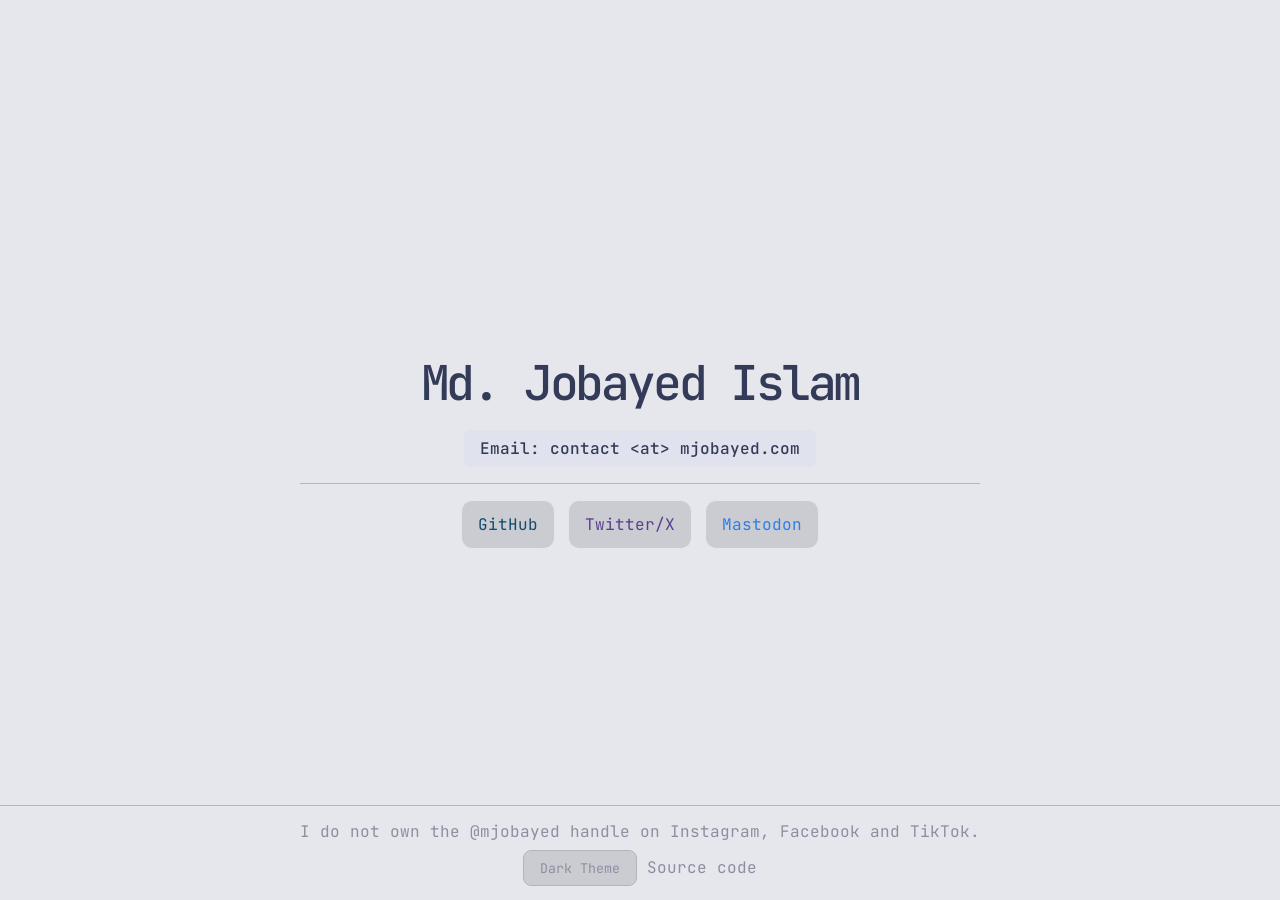
<file: index.html>
<!DOCTYPE html>
<html lang="en">

<head>
  <meta charset="UTF-8">
  <meta name="viewport" content="width=device-width, initial-scale=1.0">
  <title>Md. Jobayed Islam</title>
  <link rel="stylesheet" href="./style.css">
  <script src="./script.js" defer></script>
  <script type="application/ld+json">
    {
      "@context": "https://schema.org",
      "@type": "Person",
      "name": "Md. Jobayed Islam",
      "url": "https://mjobayed.com",
      "sameAs": [
        "https://github.com/mjobayed",
        "https://x.com/mjobayedislam",
        "https://youtube.com/@mjobayed",
        "https://mastodon.social/@mjobayed"
      ]
    }
  </script>
</head>

<body>
  <div class="main">
    <h1 class="name">Md. Jobayed Islam</h1>
    <p class="email">Email: contact &lt;at&gt; mjobayed.com</p>

    <hr class="divider">

    <div class="links-desktop">
      <a href="https://github.com/mjobayed" class="link c-cyan" target="_blank">GitHub</a>
      <a href="https://x.com/mjobayedislam" class="link c-magenta" target="_blank">Twitter/X</a>
      <a rel="me" href="https://mastodon.social/@mjobayed" class="link c-blue" target="_blank">Mastodon</a>
    </div>

    <div class="links-mobile">
      <a href="https://github.com/mjobayed" class="link link-m c-cyan" target="_blank">
        GitHub
        <span class="lm-handle">mjobayed</span>
      </a>
      <a href="https://x.com/mjobayedislam" class="link link-m c-magenta" target="_blank">
        Twitter/X
        <span class="lm-handle">@mjobayedislam</span>
      </a>
      <a rel="me" href="https://mastodon.social/@mjobayed" class="link link-m c-blue" target="_blank">
        Mastodon
        <span class="lm-handle">@mjobayed</span>
      </a>
    </div>
  </div>

  <footer class="footer">
    <p class="social-disclaimer">I do not own the @mjobayed handle on Instagram, Facebook and TikTok.</p>
    <div>
      <button type="button" class="theme-button" id="themeButton">Dark theme</button>
      <a href="https://github.com/mjobayed/mjobayed.com" class="source-link" target="_blank">Source code</a>
    </div>
  </footer>
</body>

</html>
</file>
<file: style.css>
@import url('https://fonts.googleapis.com/css2?family=JetBrains+Mono:ital,wght@0,100..800;1,100..800&display=swap');

*,
*::before,
*::after {
  box-sizing: border-box;
  margin: 0;
  padding: 0;
}

[data-theme="tokyonight-day"] {
  --tn-bg: #e6e7ed;
  --tn-alt-bg: #e0e3ee;
  --tn-fg: #343b58;
  --tn-divider: #b4b5c0;
  --tn-surface: #cbccd1;
  --tn-cyan: #0f4b6e;
  --tn-magenta: #5a3e8e;
  --tn-blue: #2e7de9;
  --tn-muted: #8c8fa1;
}

[data-theme="tokyonight-night"] {
  --tn-bg: #1a1b26;
  --tn-alt-bg: #121217;
  --tn-fg: #c0caf5;
  --tn-divider: #2a2b3d;
  --tn-surface: #1f2335;
  --tn-cyan: #7dcfff;
  --tn-magenta: #bb9af7;
  --tn-blue: #7aa2f7;
  --tn-muted: #565f89;
}

body {
  font-family: "JetBrains Mono", monospace;
  background-color: var(--tn-bg);
  color: var(--tn-fg);
  min-height: 100vh;
  display: flex;
  flex-direction: column;
  justify-content: center;
  align-items: center;
  padding: 2rem;
}

.main {
  display: flex;
  flex-direction: column;
  align-items: center;
  gap: 1rem;
  width: 100%;
  max-width: 680px;
}

.name {
  font-size: 3rem;
  font-weight: 500;
  letter-spacing: -0.2rem;
}

.email {
  background-color: var(--tn-alt-bg);
  padding: 0.5rem 1rem;
  border-radius: 0.4rem;
  font-weight: 500;
}

.divider {
  width: 100%;
  border: none;
  border-top: 1px solid var(--tn-divider);
}

.links-desktop {
  display: flex;
  flex-wrap: wrap;
  gap: 0.8rem;
  justify-content: center;
}

.link {
  padding: 0.8rem 1rem;
  background-color: var(--tn-surface);
  border: 1px solid var(--tn-bg);
  border-radius: 0.7rem;
  text-decoration: none;
}

.links-mobile {
  display: none;
  flex-direction: column;
  gap: 0.5rem;
  width: 100%;
}

.link-m {
  display: inline-flex;
  justify-content: space-between;
}

.lm-handle {
  color: var(--tn-muted);
}

.c-cyan {
  color: var(--tn-cyan);
}

.c-cyan:hover {
  background-color: var(--tn-bg);
  border-color: var(--tn-cyan);
}

.c-magenta {
  color: var(--tn-magenta);
}

.c-magenta:hover {
  background-color: var(--tn-bg);
  border-color: var(--tn-magenta);
}

.c-blue {
  color: var(--tn-blue);
}

.c-blue:hover {
  background-color: var(--tn-bg);
  border-color: var(--tn-blue);
}

.footer {
  position: fixed;
  bottom: 0;
  width: 100vw;
  display: flex;
  flex-direction: column;
  justify-content: center;
  align-items: center;
  gap: 0.5rem;
  padding: 0.9rem 2rem;
  border-top: 1px solid var(--tn-divider);
}

.theme-button {
  padding: 0.5rem 1rem;
  background-color: var(--tn-surface);
  border: 1px solid var(--tn-divider);
  border-radius: 0.5rem;
  color: var(--tn-muted);
  cursor: pointer;
  font-family: "JetBrains Mono", monospace;
}

.theme-button:hover {
  background-color: var(--tn-bg);
  color: var(--tn-fg);
  border-color: var(--tn-fg);
}

.source-link,
.social-disclaimer {
  color: var(--tn-muted);
  text-decoration: none;
}

.source-link:hover {
  color: var(--tn-cyan);
}

@media (max-width: 500px) {
  .name {
    font-size: 2.4rem;
  }

  .links-desktop {
    display: none;
  }

  .links-mobile {
    display: flex;
  }
}
</file>
